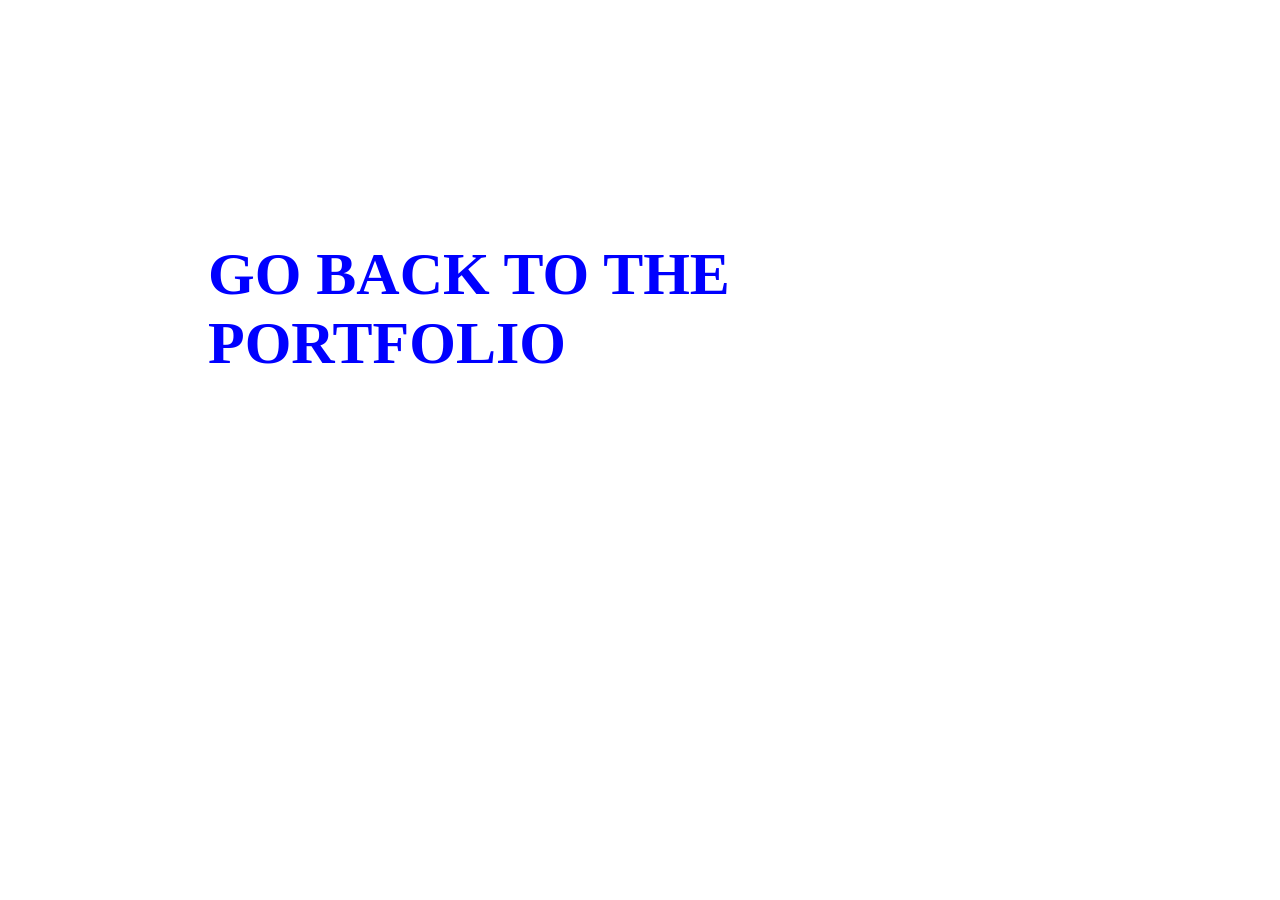
<file: port.html>
<!DOCTYPE html>
<html lang="en">
<head>
  <meta charset="UTF-8">
  <meta name="viewport" content="width=device-width, initial-scale=1.0">
  <title>Document</title>
</head>
<body>
  <h1 class="h1">GO BACK TO THE PORTFOLIO </h1>
  <style>
    .h1{
      font-size: 60px;
      color: blue;
      /* align-items: center; */
      /* display: flex; */
      padding: 200px;
    }
  </style>


</body>
</html>
</file>
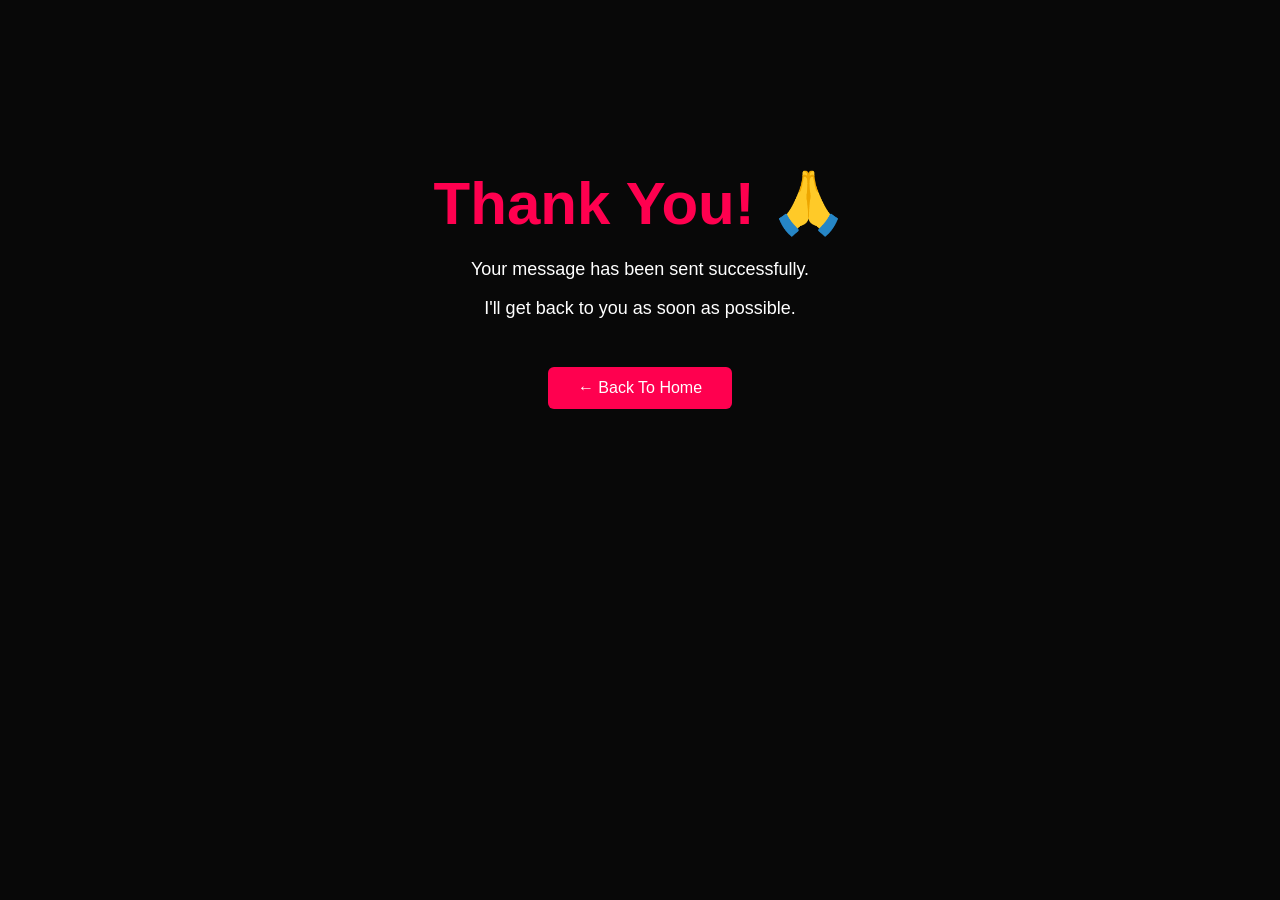
<file: thanks.html>
<!DOCTYPE html>
<html lang="en">
<head>
    <meta charset="UTF-8">
    <meta name="viewport" content="width=device-width, initial-scale=1.0">
    <title>Thank You</title>
    <style>
        body { 
            text-align: center; 
            padding: 120px 20px; 
            font-family: 'Poppins', sans-serif; 
            background: #080808; 
            color: #fff;
        }
        h1 { color: #ff004f; font-size: 60px; margin-bottom: 20px; }
        p { font-size: 18px; }
        a { 
            display: inline-block;
            margin-top: 30px;
            padding: 12px 30px;
            background: #ff004f;
            color: #fff;
            text-decoration: none;
            border-radius: 6px;
        }
        a:hover { background: #e60045; }
    </style>
</head>
<body>
    <h1>Thank You! 🙏</h1>
    <p>Your message has been sent successfully.</p>
    <p>I'll get back to you as soon as possible.</p>
    <a href="http://127.0.0.1:5500/fresh/fresh.htm">← Back To Home</a>
</body>
</html>
</file>
